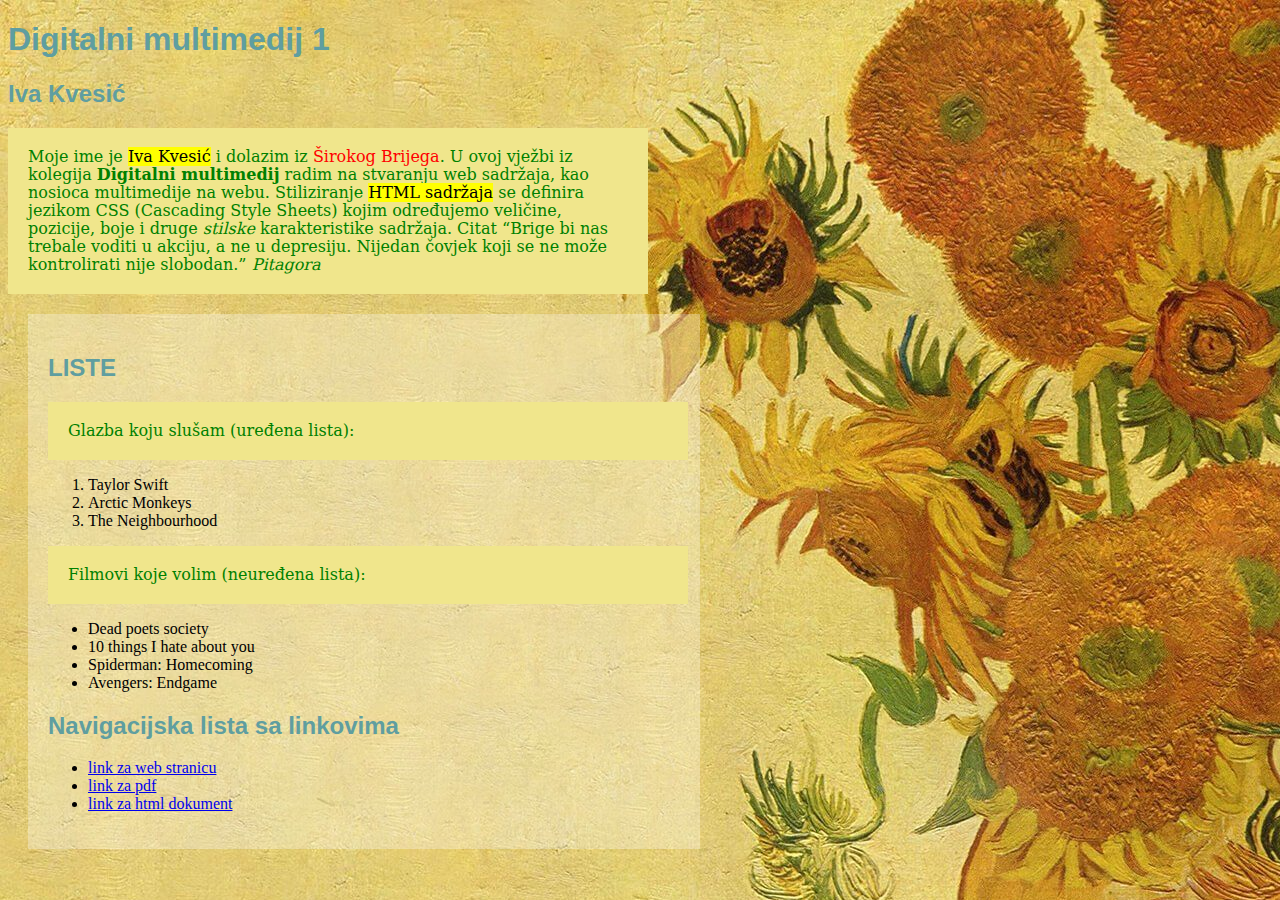
<file: index.html>
<!doctype html>
<html>
<head>
<meta charset="utf-8">
<title>index.html</title>
	<link rel="stylesheet" href="stil.css"/>
</head>
<body class="pozadina">
	<h1>Digitalni multimedij 1</h1>
	<h2>Iva Kvesić</h2>
	<p>Moje ime je <mark>Iva Kvesić</mark> i dolazim iz <span style="color: red">Širokog Brijega</span>. U ovoj vježbi iz kolegija <b>Digitalni multimedij</b> radim na stvaranju web sadržaja, kao nosioca multimedije na webu. 
	Stiliziranje <mark>HTML sadržaja</mark> se definira jezikom CSS (Cascading Style Sheets) kojim određujemo veličine, pozicije, boje i druge <i>stilske</i> karakteristike sadržaja.
	Citat <q>Brige bi nas trebale voditi u akciju, a ne u depresiju. Nijedan čovjek koji se ne može kontrolirati nije slobodan.</q> <i>Pitagora </i> </p>
	<div class="novi_blok">
	<h2>LISTE</h2>
	<p>Glazba koju slušam (uređena lista):</p>
	<ol>
		<li>Taylor Swift</li>
		<li>Arctic Monkeys</li>
		<li>The Neighbourhood</li>
	</ol>
	<p>Filmovi koje volim (neuređena lista):</p>
	<ul>
		<li> Dead poets society</li>
		<li> 10 things I hate about you</li>
		<li> Spiderman: Homecoming</li>
		<li> Avengers: Endgame</li>
	</ul>
	<h2>Navigacijska lista sa linkovima</h2>
	<nav>
	<ul>
		<li><a href="https://hr.wikipedia.org/wiki/Glavna_stranica"> link za web stranicu</a></li>
		<li><a href="Dokumenti/1.kolokvij.pdf"> link za pdf </a></li>
		<li><a href="dokument za html.html">link za html dokument</a></li>
		</ul>
		
	</nav>
		</div>
</body>
</html>
</file>
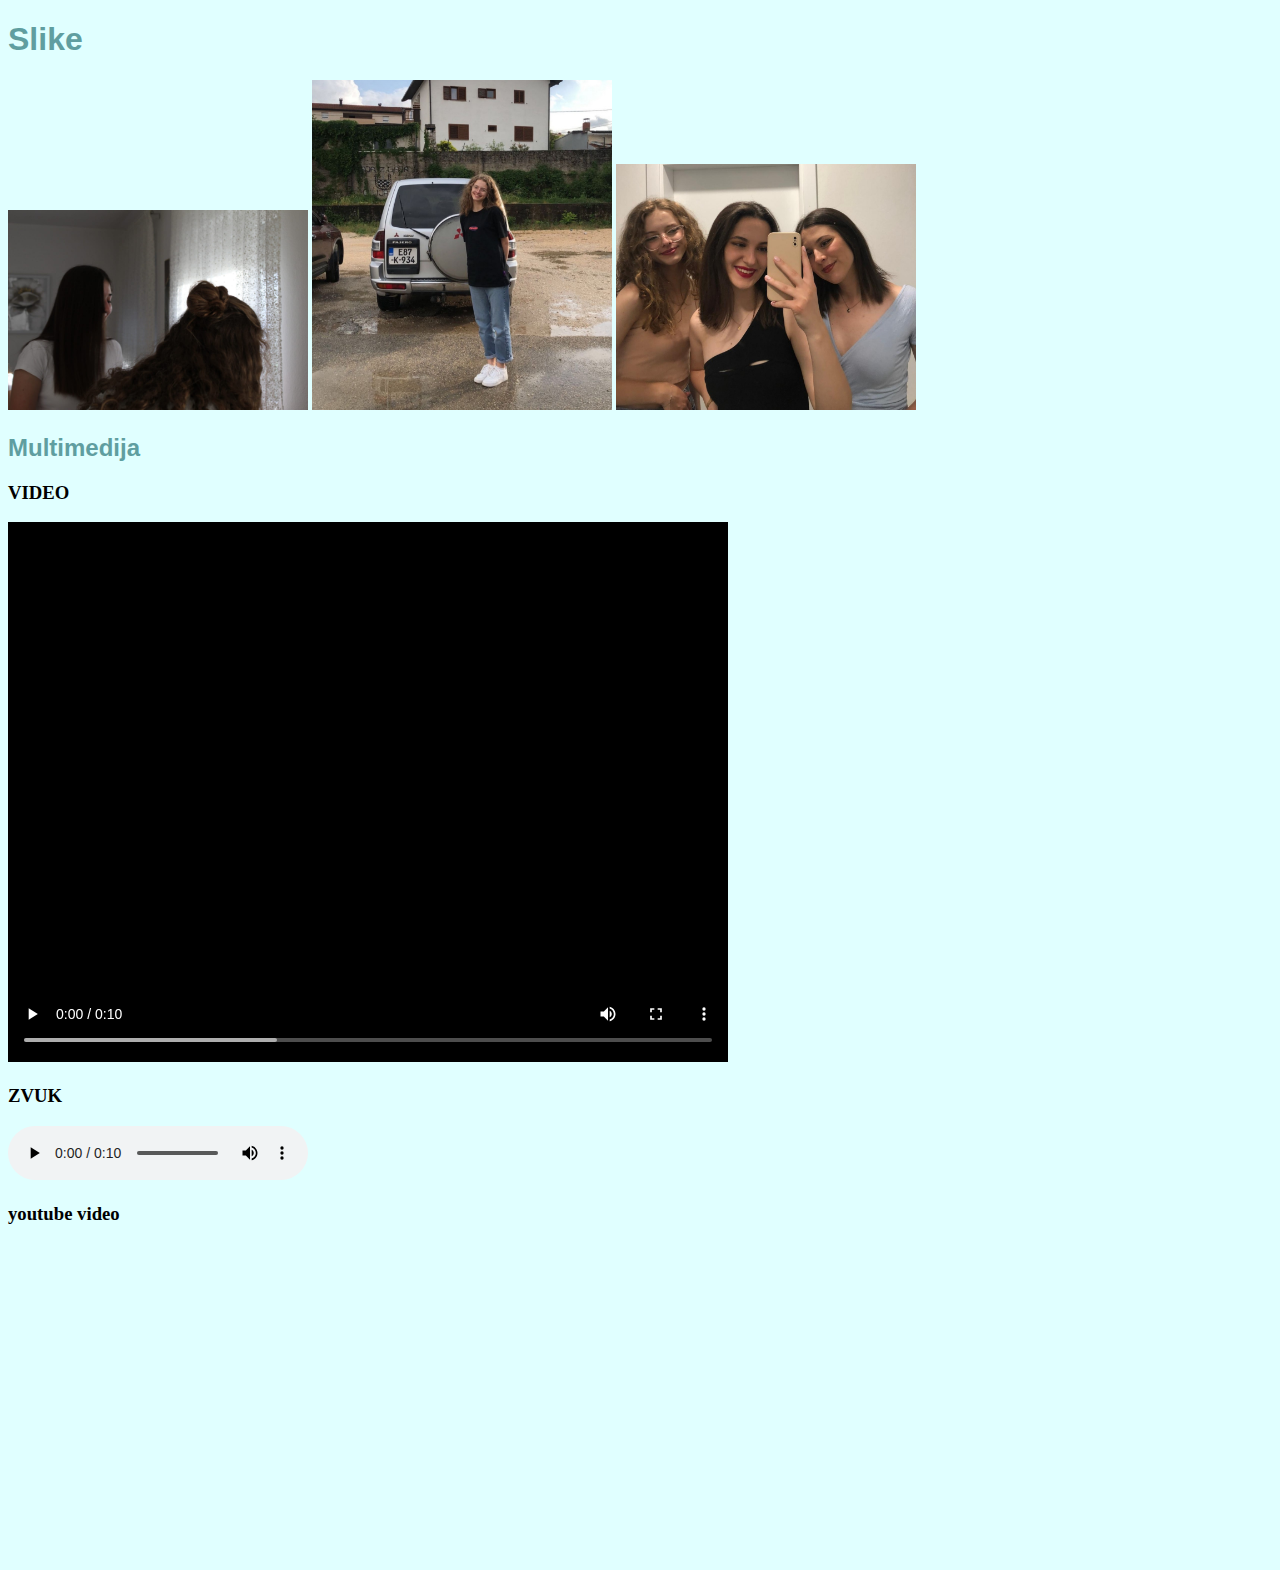
<file: dokument za html.html>
<!doctype html>
<html>
<head>
<meta charset="utf-8">
<title>dokument za html</title>
	<link rel="stylesheet" href="stil.css"/>
</head>

<body class="drugapozadina">
	<h1>Slike</h1>
	<img src="slike/IMG-20190622-WA0087.jpg" width="300"/>
	<img src="slike/dm2.jpg" width="300"/>
	<img src="slike/dm3.jpg" width="300"/>
	
	<h2>Multimedija</h2>
	<h3>VIDEO</h3>
	<video width="" height="" controls>
	<source src="slike/vj9IvaKvesic.mp4" type="video/mp4"/>
	</video>
	<h3>ZVUK</h3>
	<audio controls>
	<source src="slike/zvuk.mp3" type="audio/mp3"/>
	</audio>
	
</body>
	<h3>youtube video</h3>
	<iframe width="560" height="315" src="https://www.youtube.com/embed/YqQx75OPRa0" title="YouTube video player" frameborder="0" allow="accelerometer; autoplay; clipboard-write; encrypted-media; gyroscope; picture-in-picture" allowfullscreen></iframe>
</html>
</file>
<file: stil.css>
@charset "utf-8";
/* CSS Document */
p {
	color: green;
	font-family: Constantia, "Lucida Bright", "DejaVu Serif", Georgia, "serif";
	font-size: 16px;
	line-height: 18px;
	width: 600px;
	background-color:khaki;
	padding: 20px;
}
.novi_blok {
	background-color: rgba(255, 255, 255, 0.3);
	padding: 20px;
	margin: 20px;
	width: 50%;
}
h1, h2 {
	font-family: Gotham, "Helvetica Neue", Helvetica, Arial, "sans-serif";
	color:cadetblue;
}
.pozadina{
	background-image: url("slike/pozadina.jpg");
}
.drugapozadina{
	background-color: lightcyan;
}
</file>
